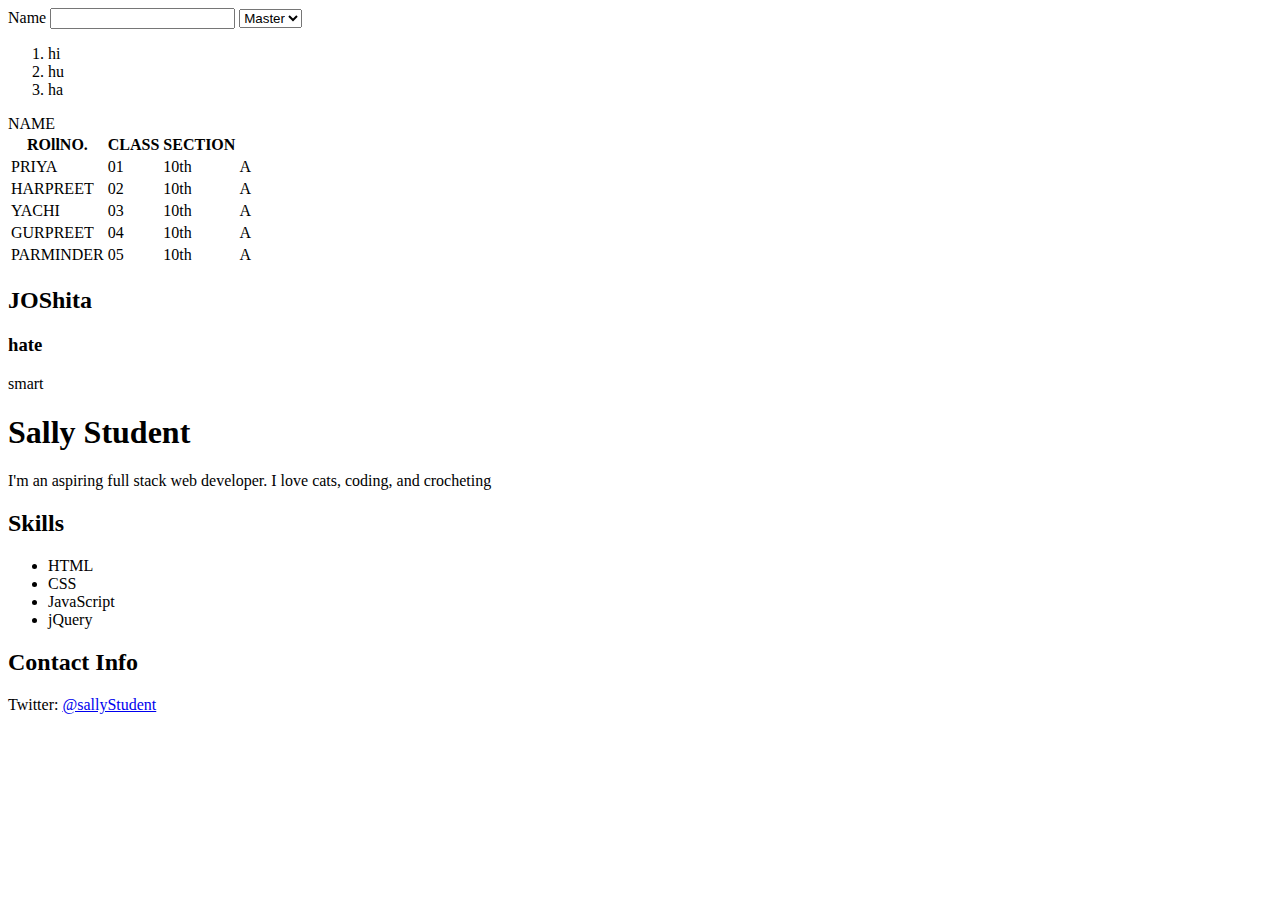
<file: index.htm>
<!DOCTYPE html>
<link rel="stylesheet" type="css" href="main.css" media="screen"/>
<html>
<head>
    <title></title>
</head>
<body>
	<form>
 Name <input type="text" name="name" value"name"> </input>
  <Select Name="CARD"> 
    <option selected value="master">Master
    <option value="visa"> visa
      <option value="COD">cod
        <option value="Debit"> Debit
    </select>
</form>
<ol>
  <li> hi
    <li> hu
      <li>ha
</ol>
 <table>
   <tr
     <th> NAME </th>
     <th> ROllNO. </th>
     <th>CLASS </th>
     <th> SECTION </th>
   </tr> <tr>
     <td> PRIYA
       <td> 01
         <td> 10th 
           <td> A
   </tr><TR>
   <td> HARPREET
       <td> 02
         <td> 10th 
           <td> A
   </tr><TR>
   <td> YACHI
       <td> 03
         <td> 10th 
           <td> A
   </tr><TR>
   <td> GURPREET
       <td> 04
         <td> 10th 
           <td> A
   </tr><TR>
  <td> PARMINDER 
       <td> 05
         <td> 10th 
           <td> A
   </tr>
</table>

 <h2>JOShita</h2>
  <h3> hate</h3>
  <p>smart </p>
 <div>
  <h1>Sally Student</h1>
  <p>I'm an aspiring full stack web developer. I love cats, coding, and crocheting</p>

  <h2>Skills</h2>
  <ul>
    <li>HTML</li>
    <li>CSS</li>
    <li>JavaScript</li>
    <li>jQuery</li>
  </ul>

  <h2>Contact Info</h2>
  <p>Twitter: <a href="https://twitter.com/sallyStudent">@sallyStudent</a></p>
</div>
</body>
</html>
</file>
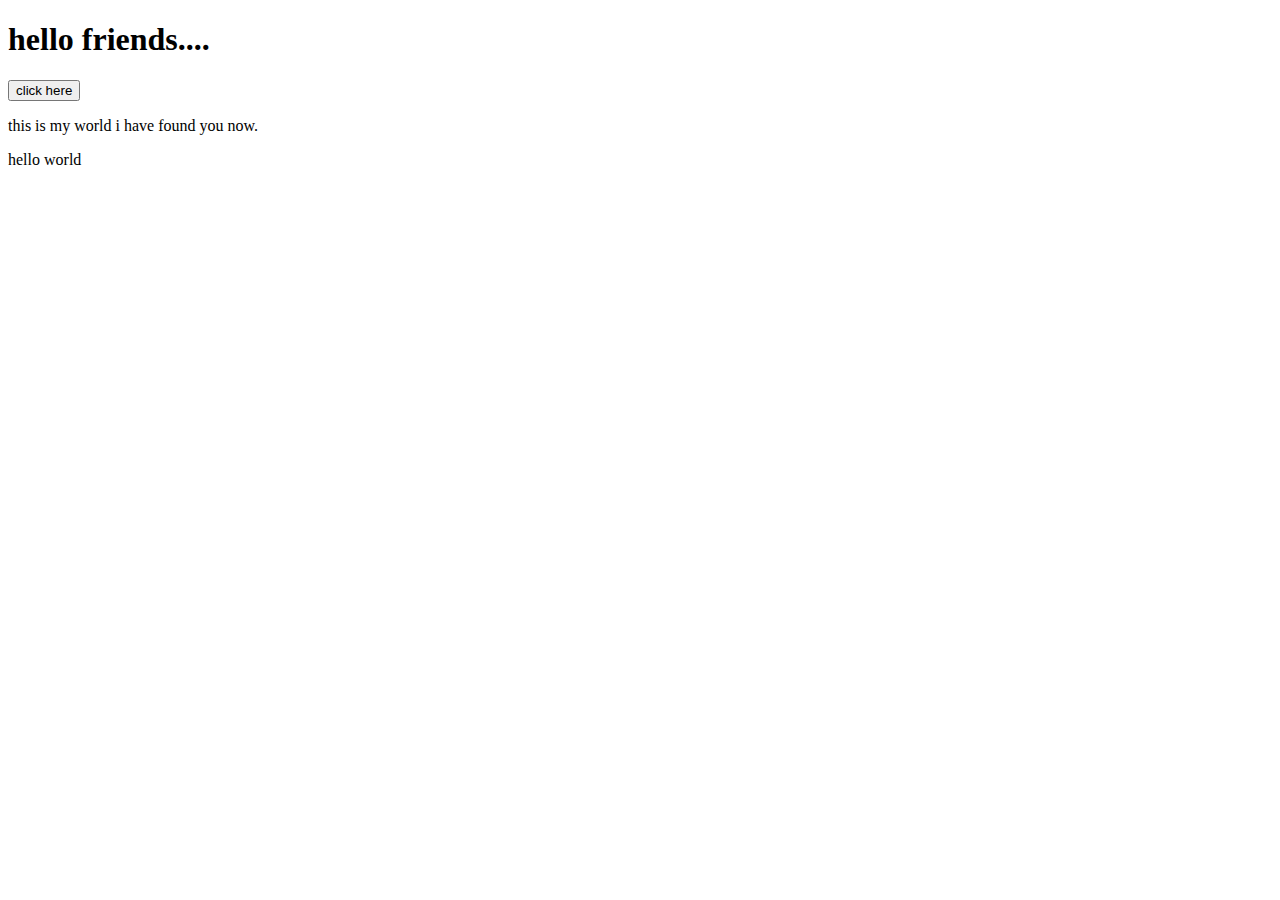
<file: index.html>
<!DOCTYPE html>
<html lang="en">
<head>
    <meta charset="UTF-8">
    <meta name="viewport" content="width=device-width, initial-scale=1.0">
    <title>My Project on JS</title>
</head>
<body>
    <h1> hello friends.... </h1>
    <div id="firstcontanier" class="contanier">
        <button id="click">click here 
    </button>
    </div><div class="contanier">
        <p>this is my world i have found you now.</p>
    </div>
    
    <script src="index.js"></script>
   
        </body>
</html>
</file>
<file: main.css>
<html>
<style>
h1, h2, p {
  Color: red; 
  Text-align: center;
}
ul.a {
  list-style-type: circle;
}
ul.b {
  list-style-type: square;
}
ol.c {
  list-style-type: upper-roman;
}
ol.d {
  list-style-type: lower-alpha;
}
div {
  background-color: azure;
  border: 1px solid aquamarine;
  padding: 30px;
}
</style>
<body>
<h1> Joshita </h1>
<h2> Happy</h2>
<p> My Good Sehli.</p>
<ul class="a">
  <li>Coffee</li>
  <li>Tea</li>
  <li>Coca Cola</li>
</ul>
<ul class="b">
  <li>Coffee</li>
  <li>Tea</li>
  <li>Coca Cola</li>
</ul>
<p>Example of ordered lists:</p>
<ol class="c">
  <li>Coffee</li>
  <li>Tea</li>
  <li>Coca Cola</li>
</ol>
<ol class="d">
  <li>Coffee</li>
  <li>Tea</li>
  <li>Coca Cola</li>
</ol>
</body>
</file>
